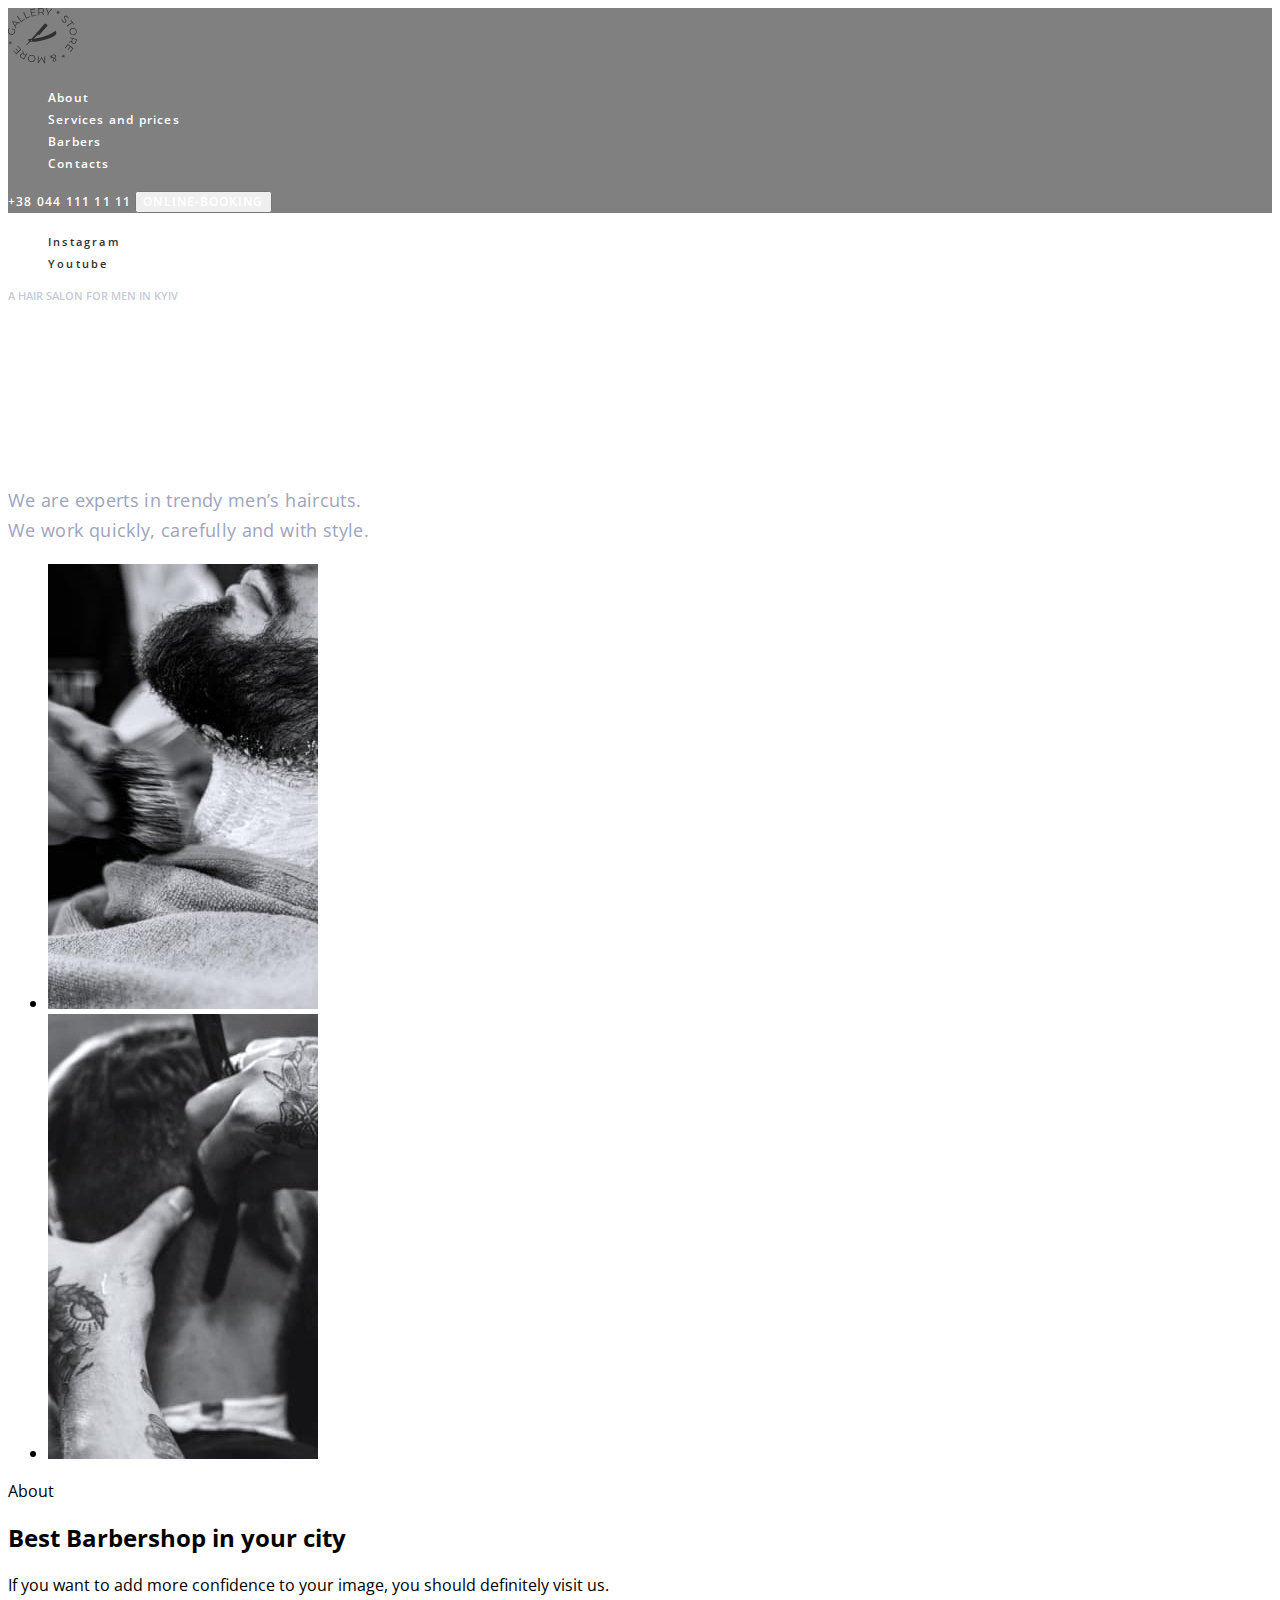
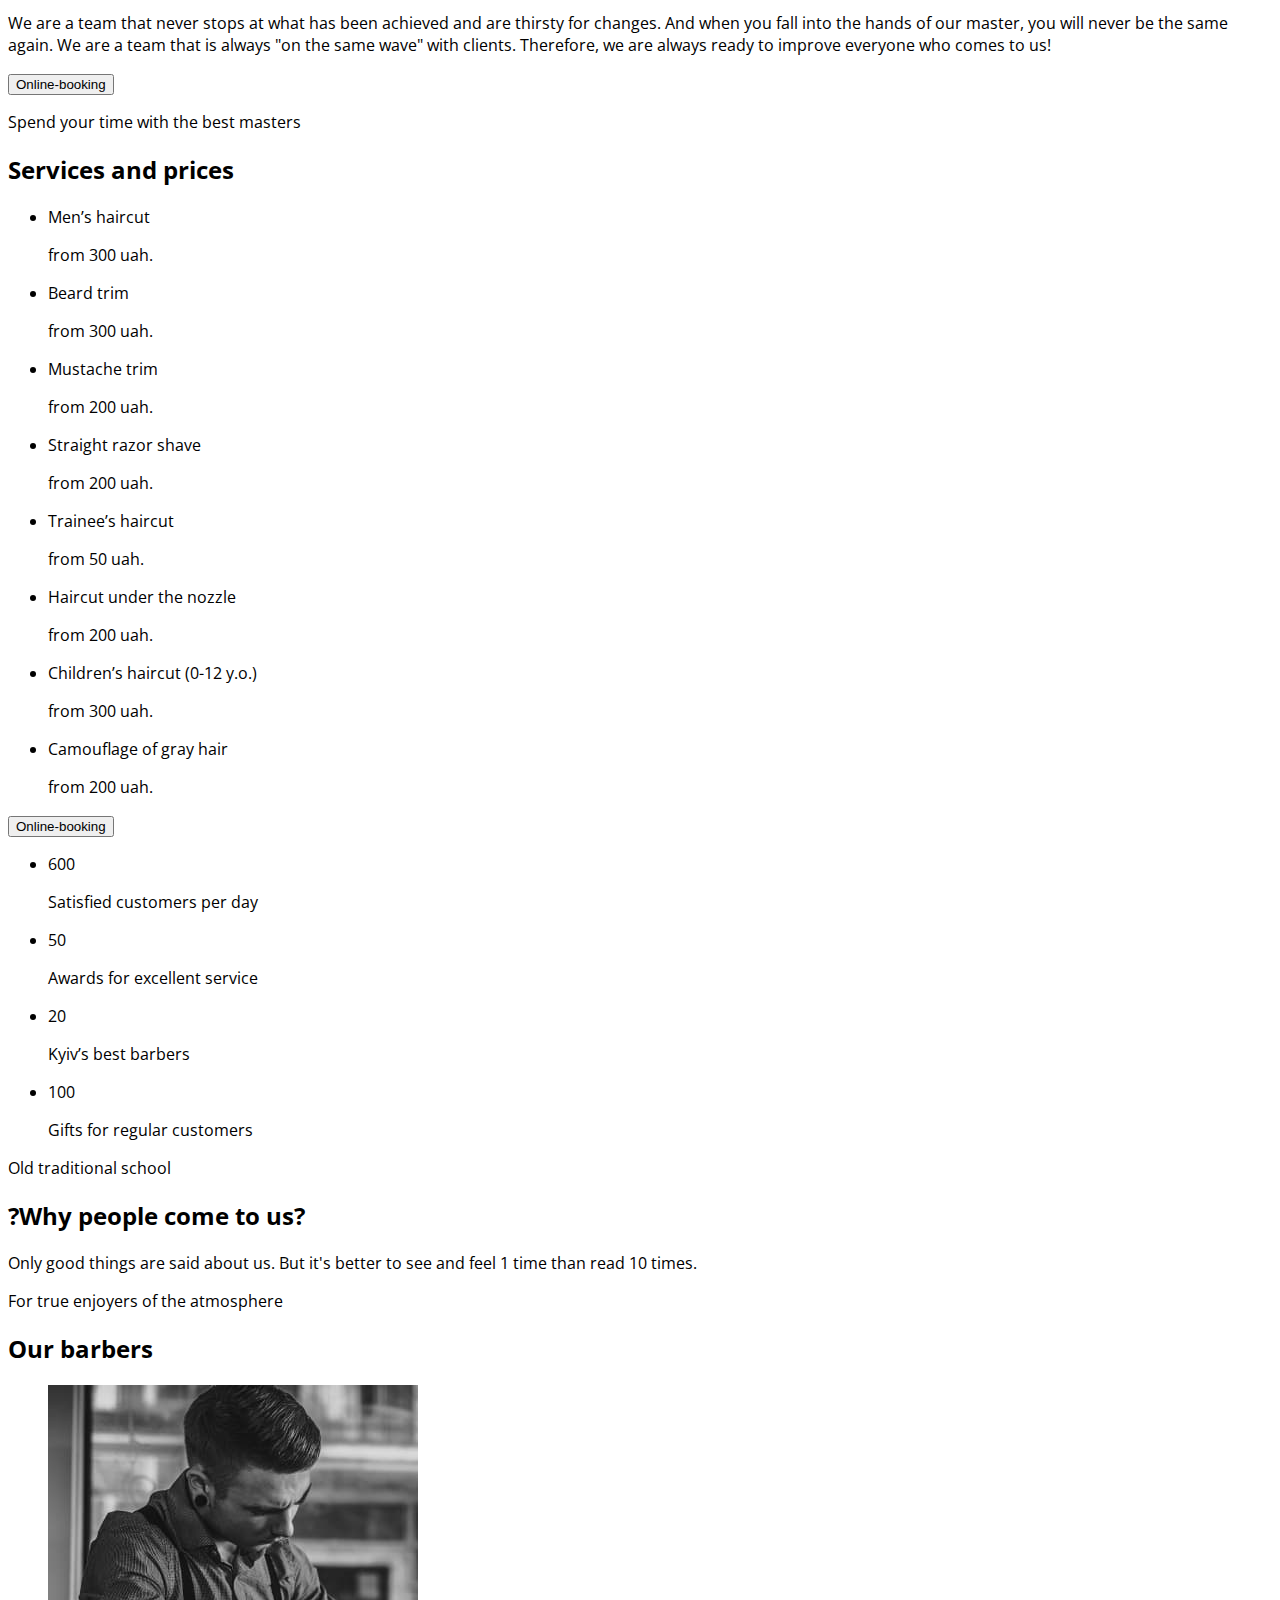
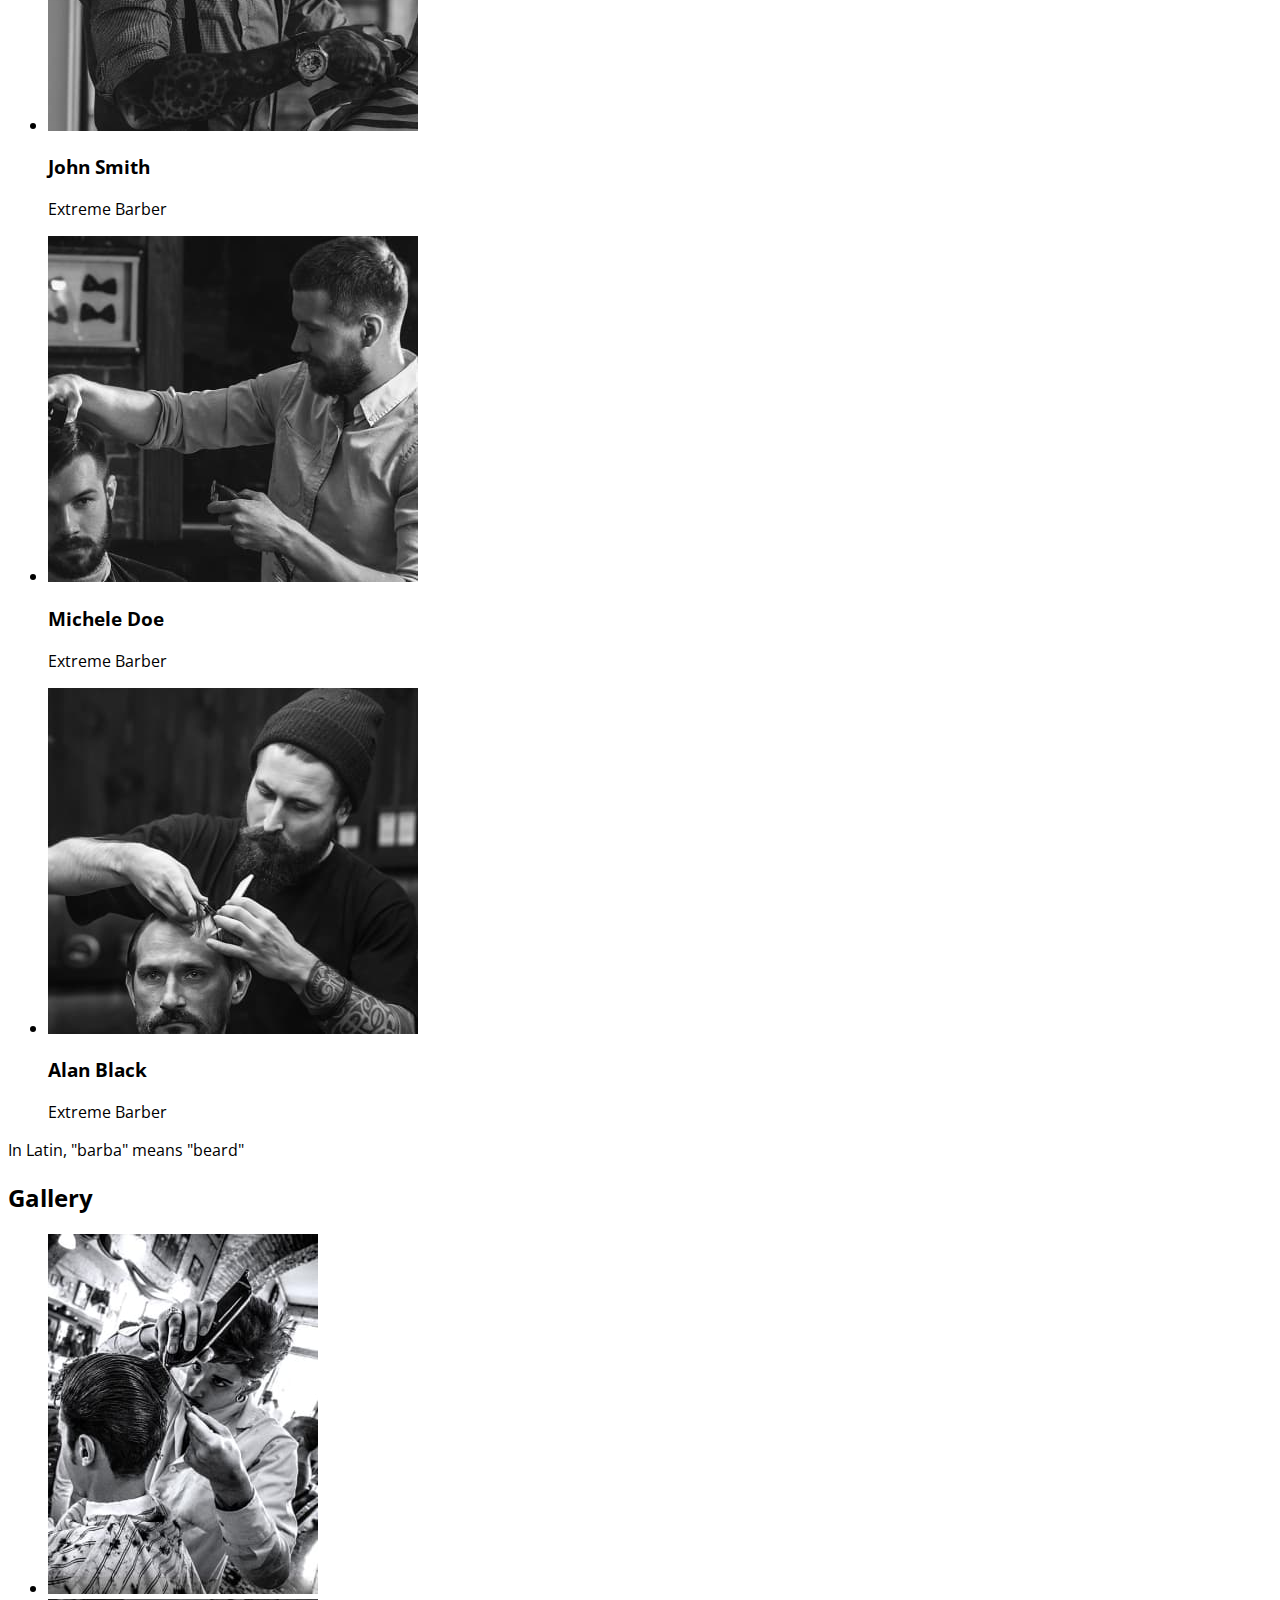
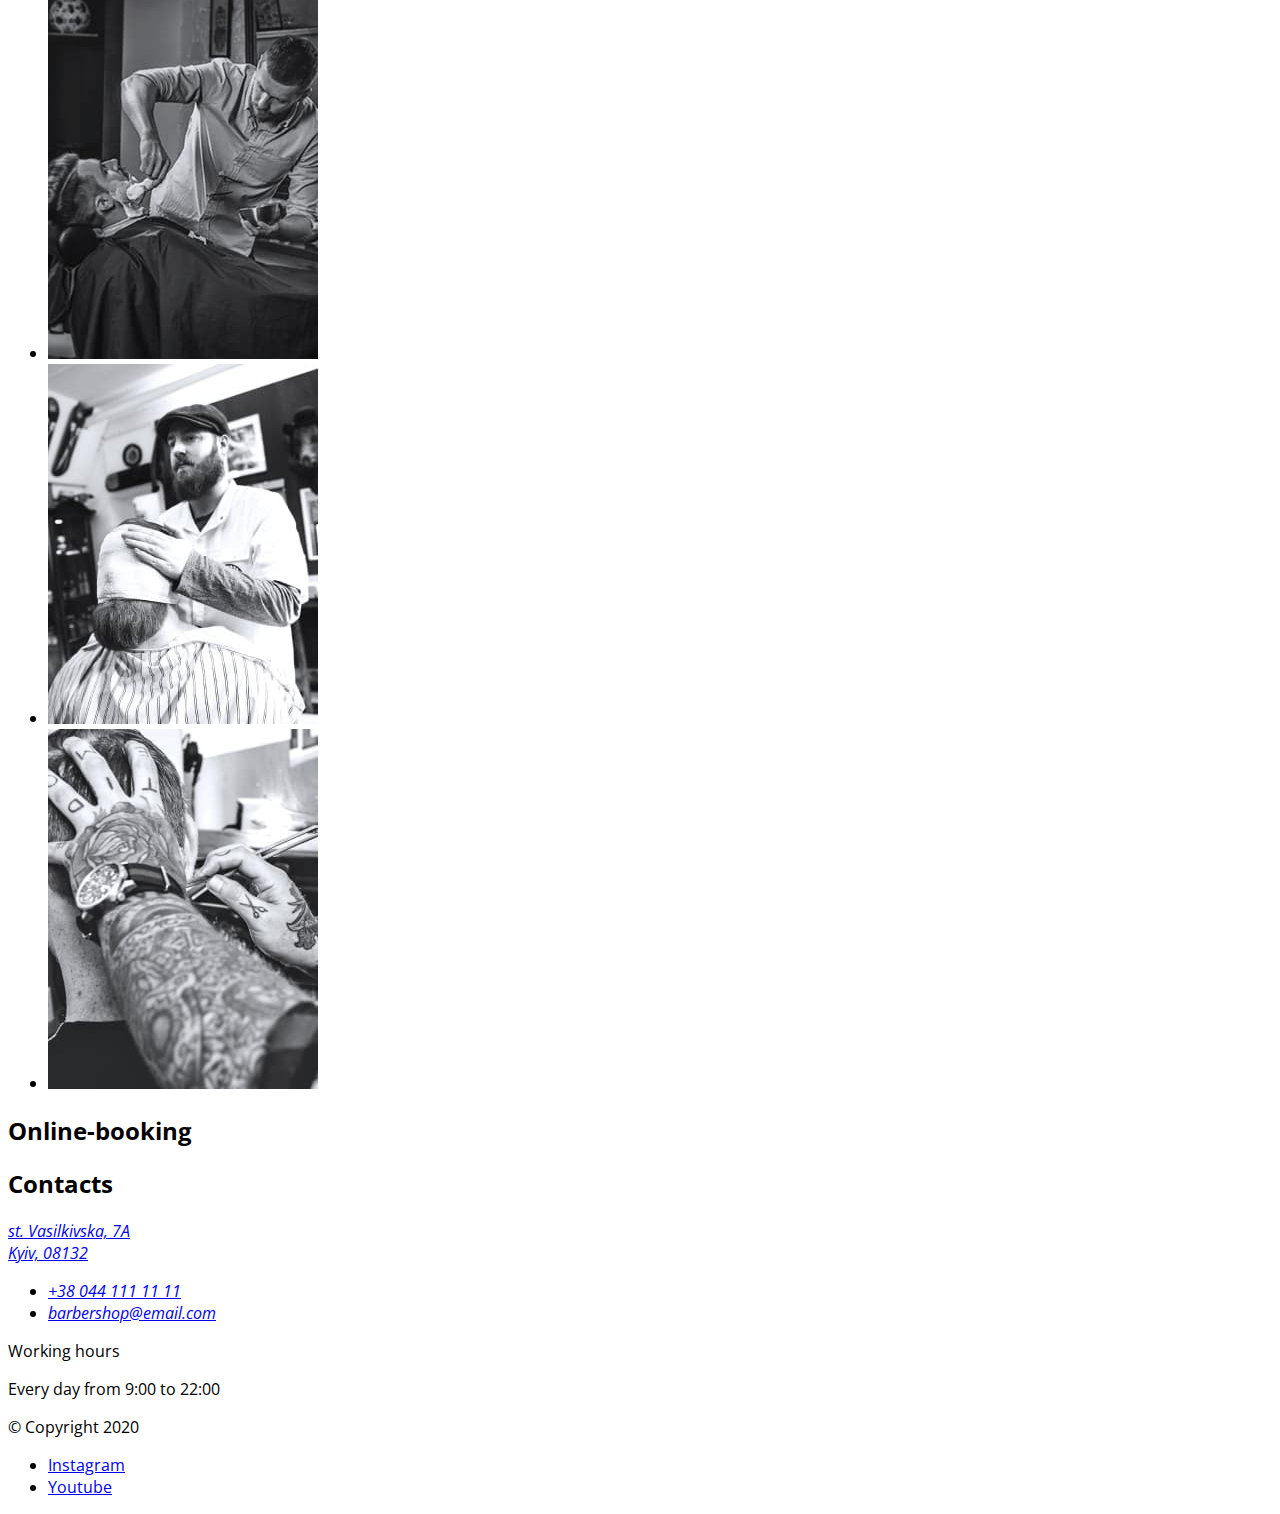
<file: index.html>
<!DOCTYPE html>
<html lang="en">
    <head>
        <meta charset="UTF-8" />
        <meta http-equiv="X-UA-Compatible" content="IE=edge" />
        <meta name="viewport" content="width=device-width, initial-scale=1.0" />
        <title>&#128136;Barbershop</title>
        <link rel="preconnect" href="https://fonts.googleapis.com" />
        <link rel="preconnect" href="https://fonts.gstatic.com" crossorigin />
        <link
            href="https://fonts.googleapis.com/css2?family=Open+Sans:wght@400;600;700&family=Raleway:wght@700&display=swap"
            rel="stylesheet"
        />
        <link rel="stylesheet" href="./css/styles.css" />
    </head>
    <body>
        <!--Header-->
        <header class="header">
            <nav class="header-navigation">
                <a href="./index.html" class="header-logo">
                    <img
                        class="header-logo-icon"
                        src="./img/logo.svg"
                        alt="site logo"
                    />
                </a>
                <ul class="header-list list">
                    <li class="header-item">
                        <a class="header-linc link" href="./portfolio.html"
                            >About</a
                        >
                    </li>
                    <li class="header-item">
                        <a class="header-linc link" href=""
                            >Services and prices</a
                        >
                    </li>
                    <li class="header-item">
                        <a class="header-linc link" href="">Barbers</a>
                    </li>
                    <li class="header-item">
                        <a class="header-linc link" href="">Contacts</a>
                    </li>
                </ul>
            </nav>
            <a class="header-tel link" href="tel:+380441111111"
                >+38 044 111 11 11</a
            >
            <button class="header-btn" type="button">Online-booking</button>
        </header>
        <main>
            <!--Hero-->
            <section class="hero">
                <ul class="hero-list list">
                    <li class="hero-item">
                        <a
                            class="hero-link link"
                            href="#"
                            target="_blank"
                            rel="noopener noreferrer nofollow"
                            >Instagram</a
                        >
                    </li>
                    <li class="hero-item">
                        <a
                            class="hero-link link"
                            href="#"
                            target="_blank"
                            rel="noopener noreferrer nofollow"
                            >Youtube</a
                        >
                    </li>
                </ul>
                <p class="hero-pre-title">A hair salon for men in Kyiv</p>
                <h1 class="hero-title">BarberShop</h1>
                <p class="hero-after-title">
                    We are experts in trendy men’s haircuts.<br />
                    We work quickly, carefully and with style.
                </p>
            </section>
            <!--About-->
            <section>
                <ul>
                    <li>
                        <img
                            src="./img/about-img-1.jpg"
                            alt="haircuts 1"
                            width="270"
                            height="445"
                        />
                    </li>
                    <li>
                        <img
                            src="./img/about-img-2.jpg"
                            alt="haircuts 2"
                            width="270"
                            height="445"
                        />
                    </li>
                </ul>
                <p>About</p>
                <h2>Best Barbershop in your city</h2>
                <p>
                    If you want to add more confidence to your image, you should
                    definitely visit us.
                </p>
                <p>
                    We are a team that never stops at what has been achieved and
                    are thirsty for changes. And when you fall into the hands of
                    our master, you will never be the same again. We are a team
                    that is always "on the same wave" with clients. Therefore,
                    we are always ready to improve everyone who comes to us!
                </p>
                <button type="button">Online-booking</button>
            </section>
            <section>
                <p>Spend your time with the best masters</p>
                <h2>Services and prices</h2>
                <ul>
                    <li>
                        <p>Men’s haircut</p>
                        <p>from 300 uah.</p>
                    </li>
                    <li>
                        <p>Beard trim</p>
                        <p>from 300 uah.</p>
                    </li>
                    <li>
                        <p>Mustache trim</p>
                        <p>from 200 uah.</p>
                    </li>
                    <li>
                        <p>Straight razor shave</p>
                        <p>from 200 uah.</p>
                    </li>
                </ul>
                <ul>
                    <li>
                        <p>Trainee’s haircut</p>
                        <p>from 50 uah.</p>
                    </li>
                    <li>
                        <p>Haircut under the nozzle</p>
                        <p>from 200 uah.</p>
                    </li>
                    <li>
                        <p>Children’s haircut (0-12 y.o.)</p>
                        <p>from 300 uah.</p>
                    </li>
                    <li>
                        <p>Camouflage of gray hair</p>
                        <p>from 200 uah.</p>
                    </li>
                </ul>
                <button type="button">Online-booking</button>
            </section>
            <section>
                <ul>
                    <li>
                        <span>600</span>
                        <p>Satisfied customers per day</p>
                    </li>
                    <li>
                        <span>50</span>
                        <p>Awards for excellent service</p>
                    </li>
                    <li>
                        <span>20</span>
                        <p>Kyiv’s best barbers</p>
                    </li>
                    <li>
                        <span>100</span>
                        <p>Gifts for regular customers</p>
                    </li>
                </ul>
                <p>Old traditional school</p>
                <h2>?Why people come to us?</h2>
                <p>
                    Only good things are said about us. But it's better to see
                    and feel 1 time than read 10 times.
                </p>
            </section>
            <section>
                <p>For true enjoyers of the atmosphere</p>
                <h2>Our barbers</h2>
                <ul>
                    <li>
                        <img
                            src="./img/barbers-img-1.jpg"
                            alt="barber 1"
                            width="370"
                            height="346"
                        />
                        <h3>John Smith</h3>
                        <p>Extreme Barber</p>
                    </li>
                    <li>
                        <img
                            src="./img/barbers-img-2.jpg"
                            alt="barber 2"
                            width="370"
                            height="346"
                        />
                        <h3>Michele Doe</h3>
                        <p>Extreme Barber</p>
                    </li>
                    <li>
                        <img
                            src="./img/barbers-img-3.jpg"
                            alt="barber 3"
                            width="370"
                            height="346"
                        />
                        <h3>Alan Black</h3>
                        <p>Extreme Barber</p>
                    </li>
                </ul>
            </section>
            <section>
                <p>In Latin, "barba" means "beard"</p>
                <h2>Gallery</h2>
                <ul>
                    <li>
                        <img
                            src="./img/gallery-img-1.jpg"
                            alt="haircut 1"
                            width="270"
                            height="360"
                        />
                    </li>
                    <li>
                        <img
                            src="./img/gallery-img-2.jpg"
                            alt="haircut 2"
                            width="270"
                            height="360"
                        />
                    </li>
                    <li>
                        <img
                            src="./img/gallery-img-3.jpg"
                            alt="haircut 3"
                            width="270"
                            height="360"
                        />
                    </li>
                    <li>
                        <img
                            src="./img/gallery-img-4.jpg"
                            alt="haircut 4"
                            width="270"
                            height="360"
                        />
                    </li>
                </ul>
            </section>
            <section>
                <h2>Online-booking</h2>
            </section>
            <section>
                <h2>Contacts</h2>
                <address>
                    <a
                        href="https://goo.gl/maps/qHiz264YGFiPFS1u6"
                        target="_blank"
                        rel="noopener noreferrer nofollow"
                        >st. Vasilkivska, 7A <br />
                        Kyiv, 08132</a
                    >
                    <ul>
                        <li>
                            <a href="tel:+380441111111">+38 044 111 11 11</a>
                        </li>
                        <li>
                            <a href="mailto:barbershop@email.com"
                                >barbershop@email.com</a
                            >
                        </li>
                    </ul>
                </address>
                <p>Working hours</p>
                <p>Every day from 9:00 to 22:00</p>
            </section>
        </main>
        <footer>
            <p>&#169; Copyright 2020</p>
            <ul>
                <li>
                    <a
                        href="#"
                        target="_blank"
                        rel="noopener noreferrer nofollow"
                        >Instagram</a
                    >
                </li>
                <li>
                    <a
                        href="#"
                        target="_blank"
                        rel="noopener noreferrer nofollow"
                        >Youtube</a
                    >
                </li>
            </ul>
        </footer>
    </body>
</html>
</file>
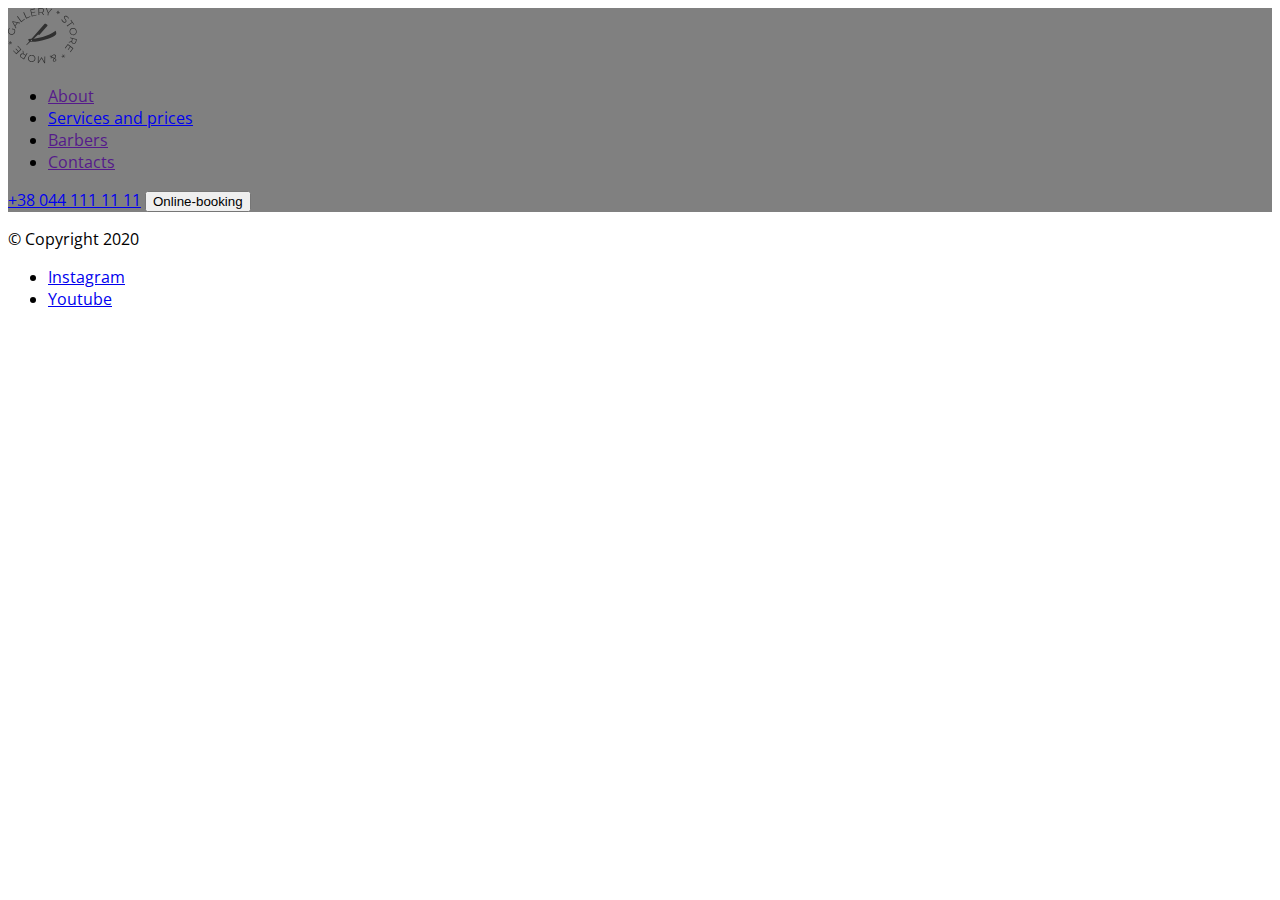
<file: portfolio.html>
<!DOCTYPE html>
<html lang="en">
    <head>
        <meta charset="UTF-8" />
        <meta http-equiv="X-UA-Compatible" content="IE=edge" />
        <meta name="viewport" content="width=device-width, initial-scale=1.0" />
        <title>&#128136;Barbershop</title>
        <link rel="preconnect" href="https://fonts.googleapis.com" />
        <link rel="preconnect" href="https://fonts.gstatic.com" crossorigin />
        <link
            href="https://fonts.googleapis.com/css2?family=Open+Sans:wght@400;600;700&family=Raleway:wght@700&display=swap"
            rel="stylesheet"
        />
        <link rel="stylesheet" href="./css/styles.css" />
    </head>
    <body>
        <!--Header-->
        <header>
            <nav>
                <a href="./index.html">
                    <img src="./img/logo.svg" alt="site logo" />
                </a>
                <ul>
                    <li>
                        <a href="">About</a>
                    </li>
                    <li>
                        <a href="./index.html">Services and prices</a>
                    </li>
                    <li>
                        <a href="">Barbers</a>
                    </li>
                    <li>
                        <a href="">Contacts</a>
                    </li>
                </ul>
            </nav>
            <a href="tel:+380441111111">+38 044 111 11 11</a>
            <button type="button">Online-booking</button>
        </header>
        <main></main>
        <footer>
            <p>&#169; Copyright 2020</p>
            <ul>
                <li>
                    <a
                        href="#"
                        target="_blank"
                        rel="noopener noreferrer nofollow"
                        >Instagram</a
                    >
                </li>
                <li>
                    <a
                        href="#"
                        target="_blank"
                        rel="noopener noreferrer nofollow"
                        >Youtube</a
                    >
                </li>
            </ul>
        </footer>
    </body>
</html>
</file>
<file: css/styles.css>
body {
    font-family: 'open sans', sans-serif;
}

.list {
    list-style: none;
}

.link {
    text-decoration: none;
}

/*--------------HEADER--------------*/

header {
    background-color: grey;
}

.header-linc,
.header-tel {
    font-weight: 600;
    font-size: 12px;
    line-height: 1.33;
    letter-spacing: 0.1em;
    color: #ffffff;
}

.header-btn {
    font-family: inherit;
    font-style: normal;
    font-weight: 600;
    font-size: 12px;
    line-height: 16px;
    letter-spacing: 0.09em;
    text-transform: uppercase;
    color: #ffffff;
}

/*--------------HERO--------------*/

.hero-link {
    font-weight: 600;
    font-size: 11px;
    line-height: 1.36;
    letter-spacing: 0.2em;
    color: #303030;
}

.hero-pre-title {
    font-weight: 600;
    font-size: 11px;
    line-height: 1.36;
    text-transform: uppercase;
    color: rgba(157, 164, 189, 0.6);
}

.hero-title {
    font-family: 'Raleway', sans-serif;
    font-weight: 700;
    font-size: 72px;
    line-height: calc(85 / 72);
    letter-spacing: 0.05em;
    color: #ffffff;
}

.hero-after-title {
    font-size: 18px;
    line-height: 1.67;
    letter-spacing: 0.02em;
    color: #9da4bd;
}
</file>
